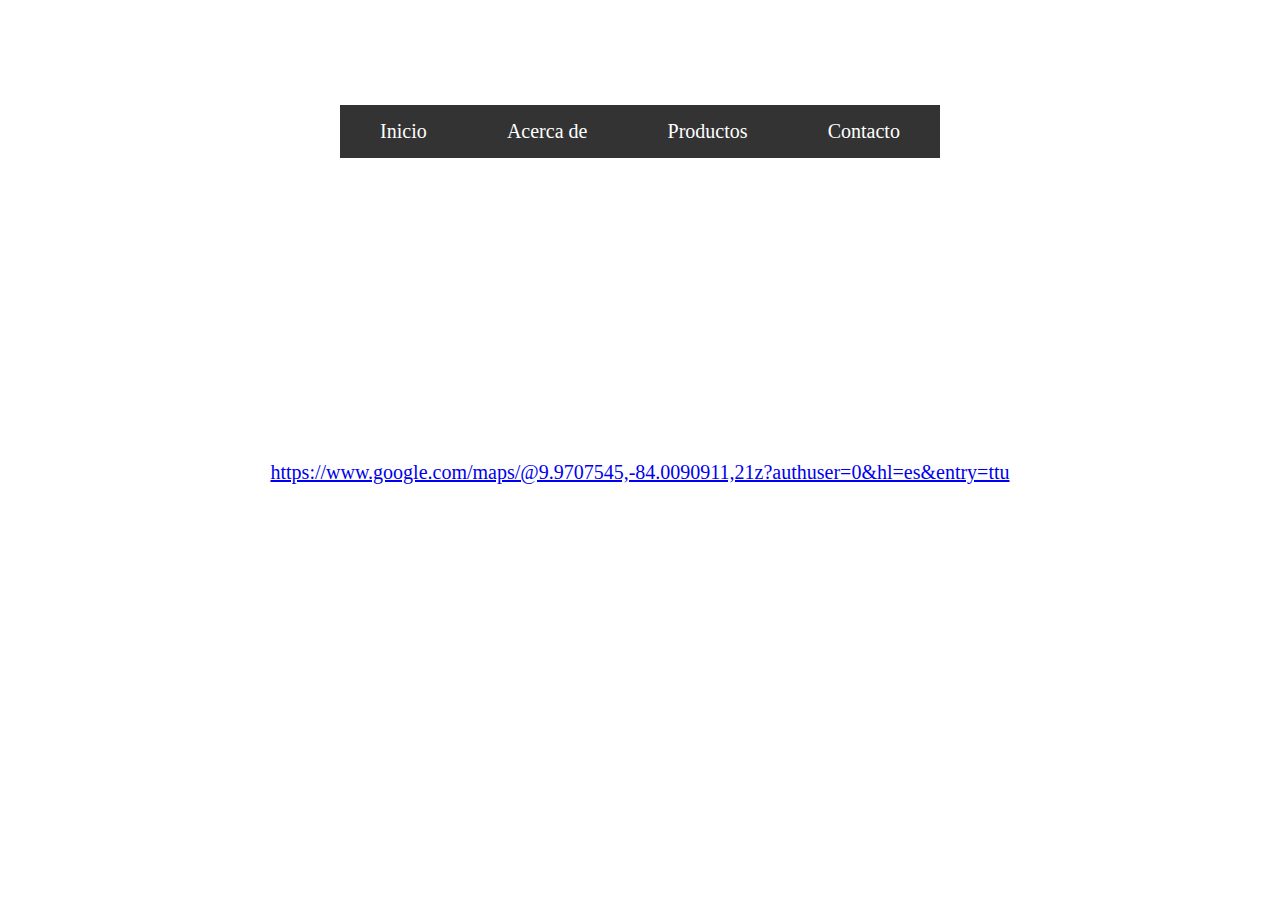
<file: Contacto.html>
<!DOCTYPE html>
<html>
    <head>
        <title>Contactos</title>
        <meta charset="UTF-8">
        <meta name="viewport" content="width=device-width, initial-scale=1.0">
        <link rel="stylesheet" href="EstiloPagSec.css">  
        <link rel="stylesheet" href="MenuDesplegable.css">
    </head>
    <body>
       <center><h1 style="font-size: 3rem; color: white">Contactanos</h1> 
            <nav><ul class="menu-horizontal">
            <li><a href="index.html">Inicio</a></li>
			<li><a href="AcercaDe.html">Acerca de</a><ul class="menu-vertical"></ul></li>
			<li><a href="#">Productos</a><ul class="menu-vertical">
					<li><a href="PlugiSamVST.html">VST</a></li>
                                        <li><a href="PlugSamMIDI.html">MIDI</a></li>
					<li><a href="PlugSamAIFF.html">AIFF</a></li></ul></li>                                 
    <li><a href="Contacto.html">Contacto</a></li></ul></nav>
    <P style="font-size:20px; color: white">Contacta conmigo, en caso de verte interesado en algún producto</P>
    
        <h2 style="font-size:2rem; color: white">Grupo de WhatsApp</h2>
        <P style="font-size:20px; color: white">En caso de consultas o reportes de errores generales puedes unirte a este whatsApp</P>       
        <br><br><br>
        
        <h2 style="font-size:2rem; color: white">Numeros Telefonicos</h2>
        <P style="font-size:20px; color: white">En caso de querer comprar o tener un problema personal con los productos puedes reportarlo a los siguientes numeros:</P>        
        <p style="font-size:20px; color: white">8736-2159</p>
        <p style="font-size:20px; color: white">2326-7275</p>
       
    <p style="font-size:2rem; color: white">Ubicación del Estudio de composición:</p>  
    <p style="font-size:20px; color: white">Por si deseas saber la ubicación del resito, te facilito un link:</p>
    <p style="font-size:20px; color: white"><a href="https://www.google.com/maps/@9.9707545,-84.0090911,21z?authuser=0&hl=es&entry=ttu" target="_blank">https://www.google.com/maps/@9.9707545,-84.0090911,21z?authuser=0&hl=es&entry=ttu</a></p>
        <footer style="color: white">Creador: Ezequiel SC</footer>  
         </center>
    </body>
</html>
</file>
<file: EstiloPagSec.css>
body{
    background-image: url(https://lmms.io/lsp/download_file.php?file=13546&name=LMMS_Backart_900x1050.png);
    background-repeat: no-repeat;
    background-size:150%;
    background-attachment: fixed;
}
</file>
<file: MenuDesplegable.css>
@import url('https://fonts.googleapis.com/css2?family=Open+Sans&display=swap');
*{
	margin: 0;
	padding: 0;
	box-sizing: border-box;
	font-family: 'Cambria';
}

nav{
	max-width: 600px;
	margin: auto;
	background-color: #333;
	font-size: 20px;
	margin-top: 50px;
}
.menu-horizontal{
	list-style: none;
	display: flex;
	justify-content: space-around;
}

.menu-horizontal > li > a{
	display: block;
	padding: 15px 20px;
	color: white;
	text-decoration: none;
}

.menu-horizontal > li:hover{
	background-color: blueviolet;
}

.menu-vertical{
	position: absolute;
	display: none;
	list-style: none;
	width: 200px;
	background-color: rgba(0, 0, 0, .5);
}

.menu-horizontal li:hover .menu-vertical{
	display: block;
}

.menu-vertical li:hover{
	background-color: orange;
}

.menu-vertical li a{
	display: block;
	color: white;
	text-decoration: none;
	padding: 15px 15px 15px 20px;
}

#html{
	margin: auto;
	padding: 20px;
	max-width: 900px;
	background: white;

}
</file>
